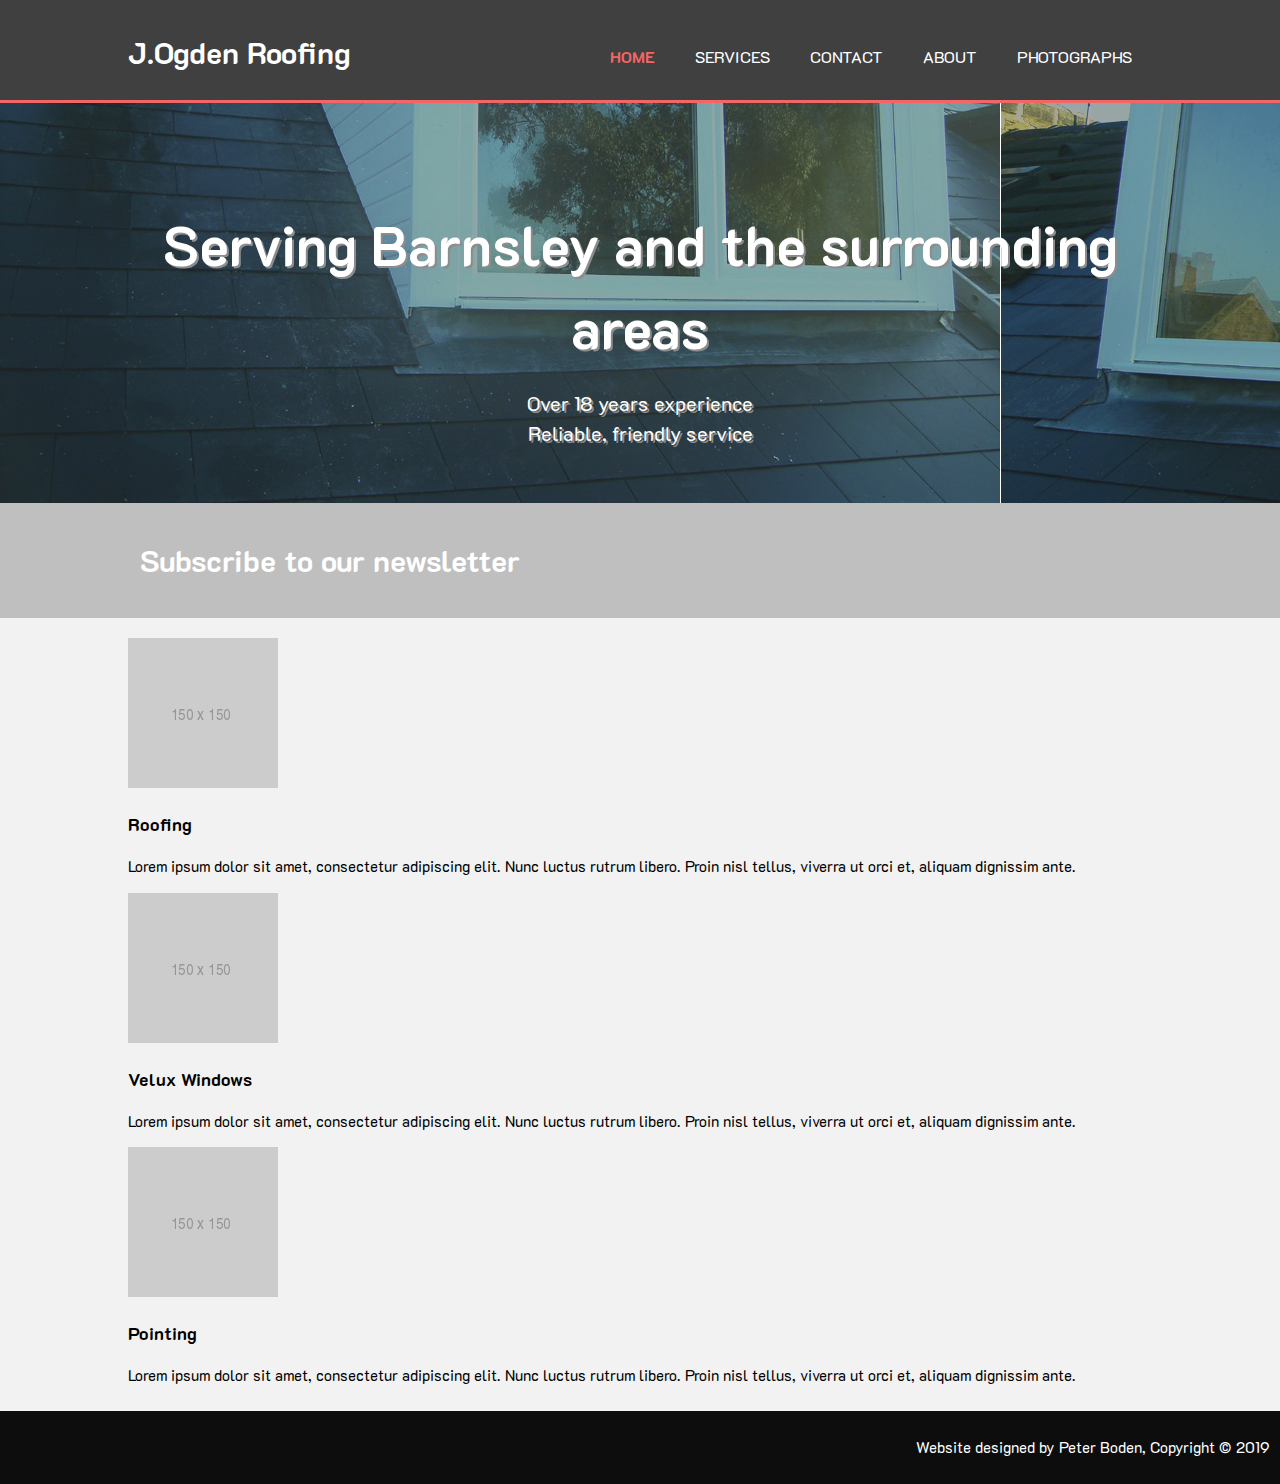
<file: index.html>
<!DOCTYPE html>
<html>

<head>
    <meta charset="UTF-8">
    <meta name="viewport" content="width=device-width">
    <meta name="description"
        content="J.Ogden Roofing, Serving Barnsley and the Surrounding Areas. We also provide Velux Windows, Fall Pipes, Pointing, Dry Verge systems almongst other services">
    <meta name="keywords" content="Roofing, Barnsley, Soffits, Pointing, Velux windows">
    <meta name="author" content="Peter Boden">
    <title>J.Ogden Roofing | Home</title>
    <link rel="stylesheet" href="./stylesheet/main.css">
    <link href="https://fonts.googleapis.com/css?family=K2D&display=swap" rel="stylesheet">
    <link rel="apple-touch-icon" sizes="57x57" href="./images/favicons/apple-icon-57x57.png">
    <link rel="apple-touch-icon" sizes="60x60" href="./images/favicons/apple-icon-60x60.png">
    <link rel="apple-touch-icon" sizes="72x72" href="./images/favicons/apple-icon-72x72.png">
    <link rel="apple-touch-icon" sizes="76x76" href="./images/favicons/apple-icon-76x76.png">
    <link rel="apple-touch-icon" sizes="114x114" href="./images/favicons/apple-icon-114x114.png">
    <link rel="apple-touch-icon" sizes="120x120" href="./images/favicons/apple-icon-120x120.png">
    <link rel="apple-touch-icon" sizes="144x144" href="./images/favicons/apple-icon-144x144.png">
    <link rel="apple-touch-icon" sizes="152x152" href="./images/favicons/apple-icon-152x152.png">
    <link rel="apple-touch-icon" sizes="180x180" href="./images/favicons/apple-icon-180x180.png">
    <link rel="icon" type="image/png" sizes="192x192" href="./images/favicons/android-icon-192x192.png">
    <link rel="icon" type="image/png" sizes="32x32" href="./images/favicons/favicon-32x32.png">
    <link rel="icon" type="image/png" sizes="96x96" href="./images/favicons/favicon-96x96.png">
    <link rel="icon" type="image/png" sizes="16x16" href="./images/favicons/favicon-16x16.png">
    <link rel="manifest" href="./images/favicons/manifest.json">
    <meta name="msapplication-TileColor" content="#ffffff">
    <meta name="msapplication-TileImage" content="./images/favicons/ms-icon-144x144.png">
    <meta name="theme-color" content="#ffffff">
</head>

<body>
    <header>
        <div class="container">
            <div id="branding">
                <h1>J.Ogden Roofing</h1>
            </div>
            <nav>
                <ul>
                    <li class="current"><a href="index.html">Home</a></li>
                    <li><a href="services.html">Services</a></li>
                    <li><a href="contact.html">Contact</a></li>
                    <li><a href="about.html">About</a></li>
                    <li><a href="photos.html">Photographs</a></li>
                </ul>

            </nav>
        </div>
    </header>
    <section id="showcase">
        <div class="container">
            <h1>Serving Barnsley and the surrounding areas</h1>
            <p>Over 18 years experience <br> Reliable, friendly service</p>
        </div>
    </section>

    <section id="newsletter">
        <div class="container">
            <h1> Subscribe to our newsletter</h1>
        </div>
    </section>

    <section id="boxes">
        <div class="container">
            <div id="box">
                <img src="./images/150.png" alt="placeholder">
                <h3>Roofing</h3>
                <p>Lorem ipsum dolor sit amet, consectetur adipiscing elit. Nunc luctus rutrum libero. Proin nisl
                    tellus, viverra ut orci et, aliquam dignissim ante.</p>
            </div>
            <div id="box">
                <img src="./images/150.png" alt="placeholder">
                <h3>Velux Windows</h3>
                <p>Lorem ipsum dolor sit amet, consectetur adipiscing elit. Nunc luctus rutrum libero. Proin nisl
                    tellus, viverra ut orci et, aliquam dignissim ante.</p>
            </div>
            <div id="box">
                <img src="./images/150.png" alt="placeholder">
                <h3>Pointing</h3>
                <p>Lorem ipsum dolor sit amet, consectetur adipiscing elit. Nunc luctus rutrum libero. Proin nisl
                    tellus, viverra ut orci et, aliquam dignissim ante.</p>
            </div>
        </div>
    </section>
    <footer>
        <p>Website designed by Peter Boden, Copyright &copy; 2019</p>
    </footer>
</body>

</html>
</file>
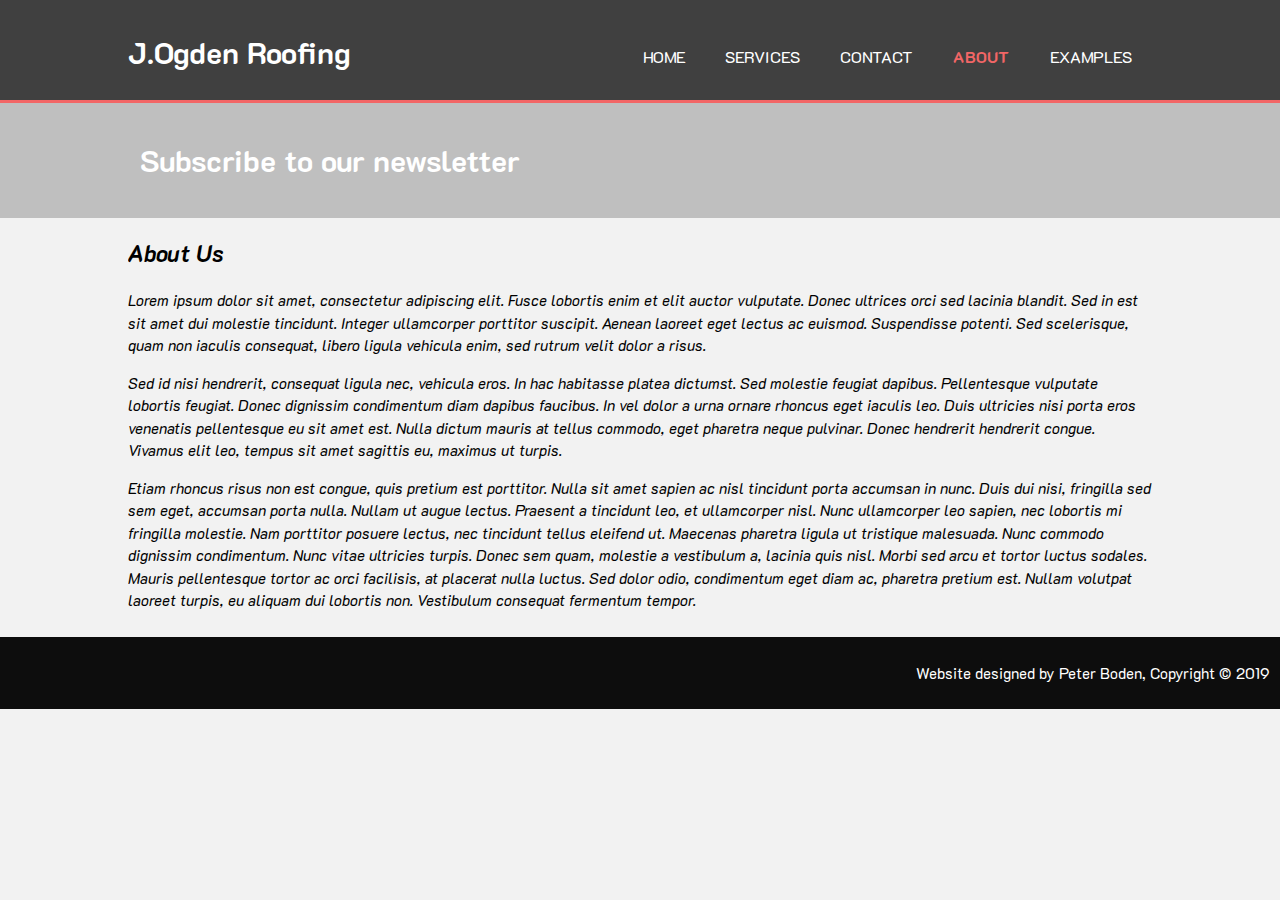
<file: about.html>
<!DOCTYPE html>
<html>

<head>
    <meta charset="UTF-8">
    <meta name="viewport" content="width=device-width">
    <meta name="description"
        content="J.Ogden Roofing, Serving Barnsley and the Surrounding Areas. We also provide Velux Windows, Fall Pipes, Pointing, Dry Verge systems almongst other services">
    <meta name="keywords" content="Roofing, Barnsley, Soffits, Pointing, Velux windows">
    <meta name="author" content="Peter Boden">
    <title>J.Ogden Roofing | About</title>
    <link rel="stylesheet" href="./stylesheet/main.css">
    <link href="https://fonts.googleapis.com/css?family=K2D&display=swap" rel="stylesheet">
    <link rel="apple-touch-icon" sizes="57x57" href="./images/favicons/apple-icon-57x57.png">
    <link rel="apple-touch-icon" sizes="60x60" href="./images/favicons/apple-icon-60x60.png">
    <link rel="apple-touch-icon" sizes="72x72" href="./images/favicons/apple-icon-72x72.png">
    <link rel="apple-touch-icon" sizes="76x76" href="./images/favicons/apple-icon-76x76.png">
    <link rel="apple-touch-icon" sizes="114x114" href="./images/favicons/apple-icon-114x114.png">
    <link rel="apple-touch-icon" sizes="120x120" href="./images/favicons/apple-icon-120x120.png">
    <link rel="apple-touch-icon" sizes="144x144" href="./images/favicons/apple-icon-144x144.png">
    <link rel="apple-touch-icon" sizes="152x152" href="./images/favicons/apple-icon-152x152.png">
    <link rel="apple-touch-icon" sizes="180x180" href="./images/favicons/apple-icon-180x180.png">
    <link rel="icon" type="image/png" sizes="192x192" href="./images/favicons/android-icon-192x192.png">
    <link rel="icon" type="image/png" sizes="32x32" href="./images/favicons/favicon-32x32.png">
    <link rel="icon" type="image/png" sizes="96x96" href="./images/favicons/favicon-96x96.png">
    <link rel="icon" type="image/png" sizes="16x16" href="./images/favicons/favicon-16x16.png">
    <link rel="manifest" href="./images/favicons/manifest.json">
    <meta name="msapplication-TileColor" content="#ffffff">
    <meta name="msapplication-TileImage" content="./images/favicons/ms-icon-144x144.png">
    <meta name="theme-color" content="#ffffff">
</head>

<body>
    <header>
        <div class="container">
            <div id="branding">
                <h1>J.Ogden Roofing</h1>
            </div>
            <nav>
                <ul>
                    <li><a href="index.html">Home</a></li>
                    <li><a href="services.html">Services</a></li>
                    <li><a href="contact.html">Contact</a></li>
                    <li class="current"><a href="about.html">About</a></li>
                    <li><a href="examples.html">Examples</a></li>
                </ul>

            </nav>
        </div>
    </header>

    <section id="newsletter">
        <div class="container">
            <h1> Subscribe to our newsletter</h1>
        </div>
    </section>

    <section id="main">
        <div class="container">
            <article id="about">
                <h2>About Us</h2>
                <p>
                    Lorem ipsum dolor sit amet, consectetur adipiscing elit. Fusce lobortis enim et elit auctor
                    vulputate.
                    Donec ultrices orci sed lacinia blandit. Sed in est sit amet dui molestie tincidunt.
                    Integer ullamcorper porttitor suscipit. Aenean laoreet eget lectus ac euismod. Suspendisse potenti.
                    Sed scelerisque, quam non iaculis consequat, libero ligula vehicula enim, sed rutrum velit dolor a
                    risus.
                </p>
                <p>
                    Sed id nisi hendrerit, consequat ligula nec, vehicula eros. In hac habitasse platea dictumst.
                    Sed molestie feugiat dapibus. Pellentesque vulputate lobortis feugiat. Donec dignissim condimentum
                    diam
                    dapibus faucibus.
                    In vel dolor a urna ornare rhoncus eget iaculis leo. Duis ultricies nisi porta eros venenatis
                    pellentesque eu sit amet est.
                    Nulla dictum mauris at tellus commodo, eget pharetra neque pulvinar. Donec hendrerit hendrerit
                    congue.
                    Vivamus elit leo, tempus sit amet sagittis eu,
                    maximus ut turpis.
                </p>
                <p>
                    Etiam rhoncus risus non est congue, quis pretium est porttitor. Nulla sit amet sapien ac nisl
                    tincidunt
                    porta accumsan in nunc.
                    Duis dui nisi, fringilla sed sem eget, accumsan porta nulla. Nullam ut augue lectus. Praesent a
                    tincidunt leo, et ullamcorper nisl.
                    Nunc ullamcorper leo sapien, nec lobortis mi fringilla molestie. Nam porttitor posuere lectus, nec
                    tincidunt tellus eleifend ut.
                    Maecenas pharetra ligula ut tristique malesuada. Nunc commodo dignissim condimentum. Nunc vitae
                    ultricies turpis. Donec sem quam, molestie a vestibulum a,
                    lacinia quis nisl. Morbi sed arcu et tortor luctus sodales. Mauris pellentesque tortor ac orci
                    facilisis, at placerat nulla luctus. Sed dolor odio,
                    condimentum eget diam ac, pharetra pretium est. Nullam volutpat laoreet turpis, eu aliquam dui
                    lobortis
                    non. Vestibulum consequat fermentum tempor.
                </p>
            </article>
        </div>
    </section>
    <footer>
        <p>Website designed by Peter Boden, Copyright &copy; 2019</p>
    </footer>
</body>

</html>
</file>
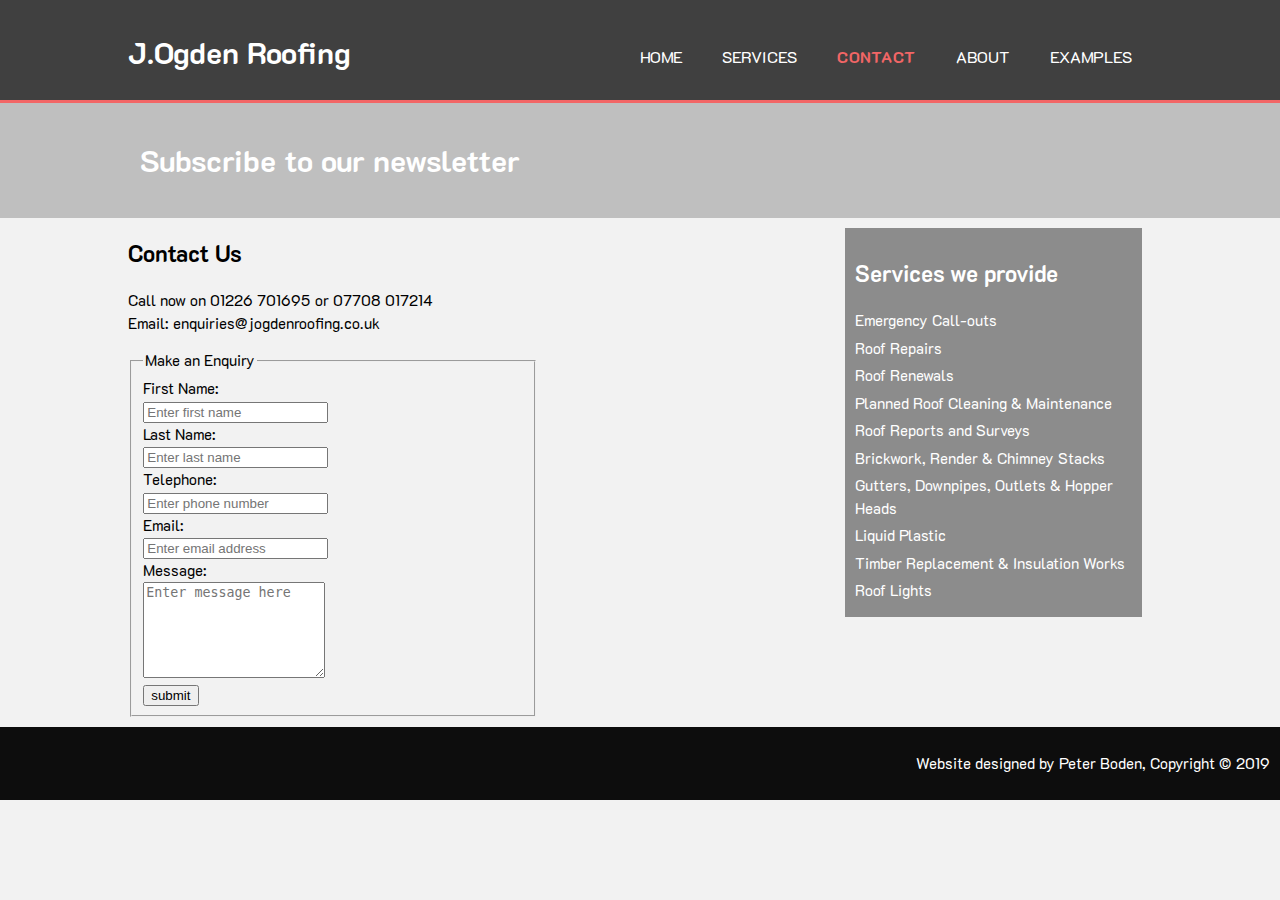
<file: contact.html>
<!DOCTYPE html>
<html>

<head>
    <meta charset="UTF-8">
    <meta name="viewport" content="width=device-width">
    <meta name="description"
        content="J.Ogden Roofing, Serving Barnsley and the Surrounding Areas. We also provide Velux Windows, Fall Pipes, Pointing, Dry Verge systems almongst other services">
    <meta name="keywords" content="Roofing, Barnsley, Soffits, Pointing, Velux windows">
    <meta name="author" content="Peter Boden">
    <title>J.Ogden Roofing | Contact</title>
    <link rel="stylesheet" href="./stylesheet/main.css">
    <link href="https://fonts.googleapis.com/css?family=K2D&display=swap" rel="stylesheet">
    <link rel="apple-touch-icon" sizes="57x57" href="./images/favicons/apple-icon-57x57.png">
    <link rel="apple-touch-icon" sizes="60x60" href="./images/favicons/apple-icon-60x60.png">
    <link rel="apple-touch-icon" sizes="72x72" href="./images/favicons/apple-icon-72x72.png">
    <link rel="apple-touch-icon" sizes="76x76" href="./images/favicons/apple-icon-76x76.png">
    <link rel="apple-touch-icon" sizes="114x114" href="./images/favicons/apple-icon-114x114.png">
    <link rel="apple-touch-icon" sizes="120x120" href="./images/favicons/apple-icon-120x120.png">
    <link rel="apple-touch-icon" sizes="144x144" href="./images/favicons/apple-icon-144x144.png">
    <link rel="apple-touch-icon" sizes="152x152" href="./images/favicons/apple-icon-152x152.png">
    <link rel="apple-touch-icon" sizes="180x180" href="./images/favicons/apple-icon-180x180.png">
    <link rel="icon" type="image/png" sizes="192x192" href="./images/favicons/android-icon-192x192.png">
    <link rel="icon" type="image/png" sizes="32x32" href="./images/favicons/favicon-32x32.png">
    <link rel="icon" type="image/png" sizes="96x96" href="./images/favicons/favicon-96x96.png">
    <link rel="icon" type="image/png" sizes="16x16" href="./images/favicons/favicon-16x16.png">
    <link rel="manifest" href="./images/favicons/manifest.json">
    <meta name="msapplication-TileColor" content="#ffffff">
    <meta name="msapplication-TileImage" content="./images/favicons/ms-icon-144x144.png">
    <meta name="theme-color" content="#ffffff">
</head>

<body>
    <header>
        <div class="container">
            <div id="branding">
                <h1>J.Ogden Roofing</h1>
            </div>
            <nav>
                <ul>
                    <li><a href="index.html">Home</a></li>
                    <li><a href="services.html">Services</a></li>
                    <li class="current"><a href="contact.html">Contact</a></li>
                    <li><a href="about.html">About</a></li>
                    <li><a href="examples.html">Examples</a></li>
                </ul>

            </nav>
        </div>
    </header>

    <section id="newsletter">
        <div class="container">
            <h1> Subscribe to our newsletter</h1>
        </div>
    </section>


    <section id="main">
        <div class="container">
            <article id="contact">
                <h2>Contact Us</h2>
                <p>
                    Call now on 01226 701695 or 07708 017214 <br>

                    Email: enquiries@jogdenroofing.co.uk
                </p>
            </article>
            <aside id="services">
                <div class="dark">
                    <h2> Services we provide</h2>
                    <ul>
                        <li>Emergency Call-outs</li>

                        <li>Roof Repairs</li>

                        <li> Roof Renewals </li>

                        <li>Planned Roof Cleaning & Maintenance</li>

                        <li>Roof Reports and Surveys </li>

                        <li> Brickwork, Render & Chimney Stacks </li>

                        <li> Gutters, Downpipes, Outlets & Hopper Heads </li>

                        <li> Liquid Plastic </li>

                        <li> Timber Replacement & Insulation Works </li>

                        <li>Roof Lights</li>
                    </ul>
                </div>
            </aside>
            <form id="contactUs" action="/action_page.php">
                <fieldset>
                    <legend>Make an Enquiry</legend>
                    First Name: <br>
                    <input type="text" required name="firstname" placeholder="Enter first name"><br>
                    Last Name: <br>
                    <input type="text" required name="surname" placeholder="Enter last name"><br>
                    Telephone: <br>
                    <input type="tel" name="phonenumber" placeholder="Enter phone number"><br>
                    Email: <br>
                    <input type="email" name="email" placeholder="Enter email address"><br>
                    Message: <br>
                    <textarea rows="6" required name="comment" placeholder="Enter message here" form="contactUs"></textarea><br>
                    <input type="submit" value="submit">
                </fieldset>
            </form>
        </div>
    </section>

    </aside>

    <footer>
        <p>Website designed by Peter Boden, Copyright &copy; 2019</p>
    </footer>
</body>

</html>
</file>
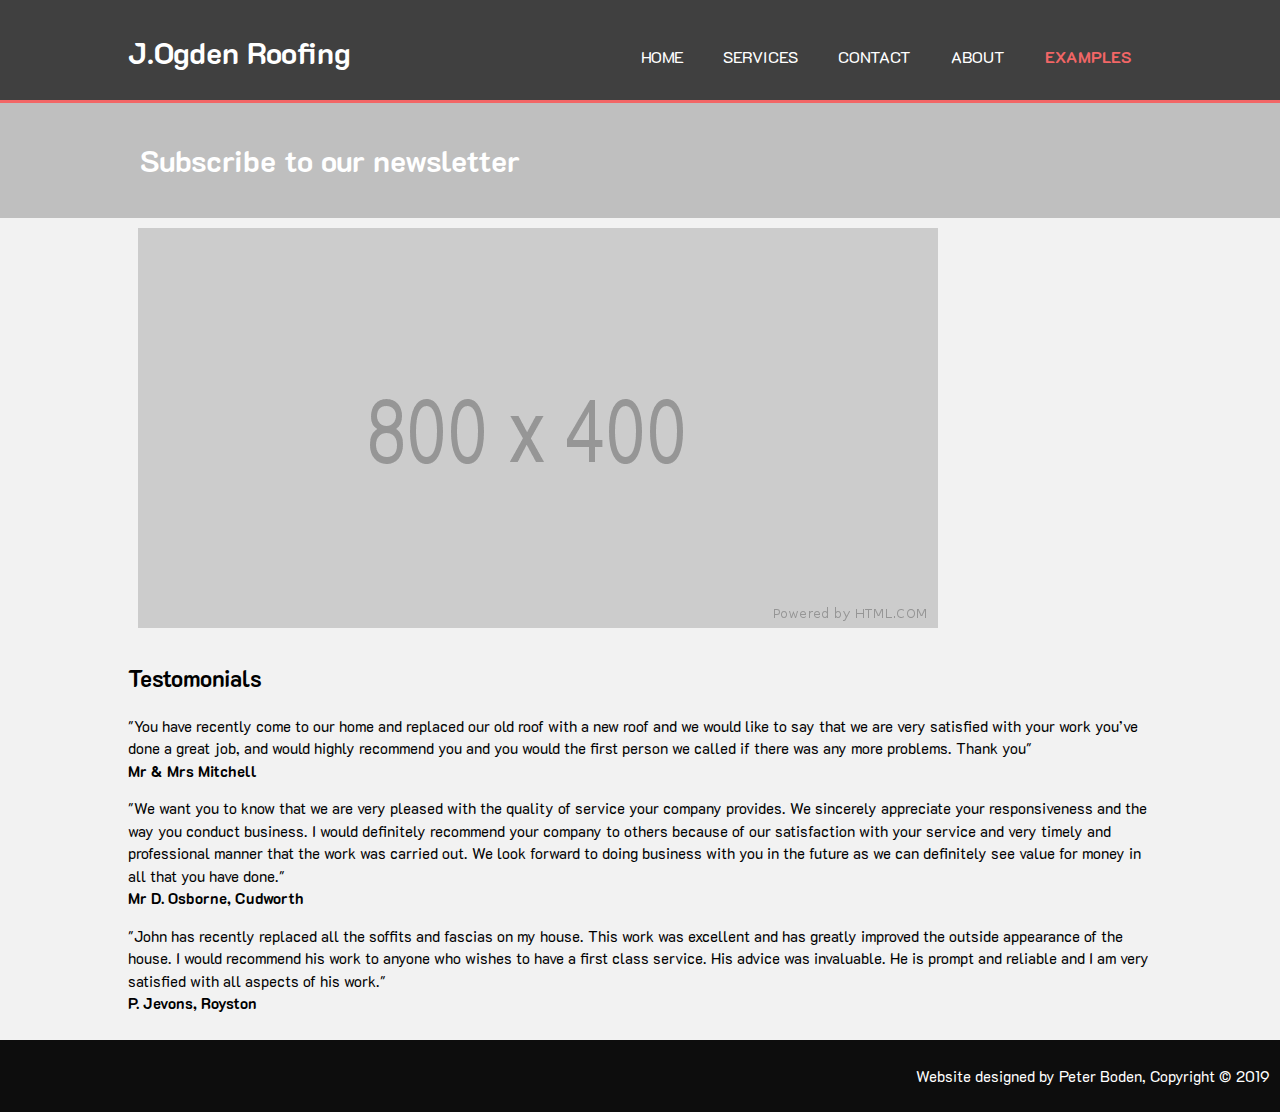
<file: examples.html>
<!DOCTYPE html>
<html>

<head>
    <meta charset="UTF-8">
    <meta name="viewport" content="width=device-width">
    <meta name="description"
        content="J.Ogden Roofing, Serving Barnsley and the Surrounding Areas. We also provide Velux Windows, Fall Pipes, Pointing, Dry Verge systems almongst other services">
    <meta name="keywords" content="Roofing, Barnsley, Soffits, Pointing, Velux windows">
    <meta name="author" content="Peter Boden">
    <title>J.Ogden Roofing | Photographs</title>
    <link rel="stylesheet" href="./stylesheet/main.css">
    <link href="https://fonts.googleapis.com/css?family=K2D&display=swap" rel="stylesheet">
    <link rel="apple-touch-icon" sizes="57x57" href="./images/favicons/apple-icon-57x57.png">
    <link rel="apple-touch-icon" sizes="60x60" href="./images/favicons/apple-icon-60x60.png">
    <link rel="apple-touch-icon" sizes="72x72" href="./images/favicons/apple-icon-72x72.png">
    <link rel="apple-touch-icon" sizes="76x76" href="./images/favicons/apple-icon-76x76.png">
    <link rel="apple-touch-icon" sizes="114x114" href="./images/favicons/apple-icon-114x114.png">
    <link rel="apple-touch-icon" sizes="120x120" href="./images/favicons/apple-icon-120x120.png">
    <link rel="apple-touch-icon" sizes="144x144" href="./images/favicons/apple-icon-144x144.png">
    <link rel="apple-touch-icon" sizes="152x152" href="./images/favicons/apple-icon-152x152.png">
    <link rel="apple-touch-icon" sizes="180x180" href="./images/favicons/apple-icon-180x180.png">
    <link rel="icon" type="image/png" sizes="192x192" href="./images/favicons/android-icon-192x192.png">
    <link rel="icon" type="image/png" sizes="32x32" href="./images/favicons/favicon-32x32.png">
    <link rel="icon" type="image/png" sizes="96x96" href="./images/favicons/favicon-96x96.png">
    <link rel="icon" type="image/png" sizes="16x16" href="./images/favicons/favicon-16x16.png">
    <link rel="manifest" href="./images/favicons/manifest.json">
    <meta name="msapplication-TileColor" content="#ffffff">
    <meta name="msapplication-TileImage" content="./images/favicons/ms-icon-144x144.png">
    <meta name="theme-color" content="#ffffff">
</head>

<body>
    <header>
        <div class="container">
            <div id="branding">
                <h1>J.Ogden Roofing</h1>
            </div>
            <nav>
                <ul>
                    <li><a href="index.html">Home</a></li>
                    <li><a href="services.html">Services</a></li>
                    <li><a href="contact.html">Contact</a></li>
                    <li><a href="about.html">About</a></li>
                    <li class="current"><a href="examples.html">Examples</a></li>
                </ul>

            </nav>
        </div>
    </header>

    <section id="newsletter">
        <div class="container">
            <h1> Subscribe to our newsletter</h1>
        </div>
    </section>

    <section id="main">
        <div class="container">
            <img src="./images/800x400.png" style= "padding:10px" alt="placeholder">
        </div>
    </section>
    <section id="Testomonials">
        <div class="container">
        <h2>Testomonials</h2>
        <p>"You have recently come to our home and replaced our old roof with a new roof and we would like to say that
            we are very satisfied with your work you’ve done a great job, and would highly recommend you and you would
            the first person we called if there was any more problems. Thank you"<br> <strong>Mr & Mrs Mitchell</strong></p>
        <p>"We want you to know that we are very pleased with the quality of service your company provides. We sincerely
            appreciate your responsiveness and the way you conduct business. I would definitely recommend your company
            to others because of our satisfaction with your service and very timely and professional manner that the
            work was carried out. We look forward to doing business with you in the future as we can definitely see
            value for money in all that you have done."<br> <strong>Mr D. Osborne, Cudworth</strong></p>
        <p>"John has recently replaced all the soffits and fascias on my house. This work was excellent and has greatly
            improved the outside appearance of the house. I would recommend his work to anyone who wishes to have a
            first class service. His advice was invaluable. He is prompt and reliable and I am very satisfied with all
            aspects of his work."<br> <strong>P. Jevons, Royston</strong></p>
        </div>
    </section>
    <footer>
        <p>Website designed by Peter Boden, Copyright &copy; 2019</p>
    </footer>
</body>

</html>
</file>
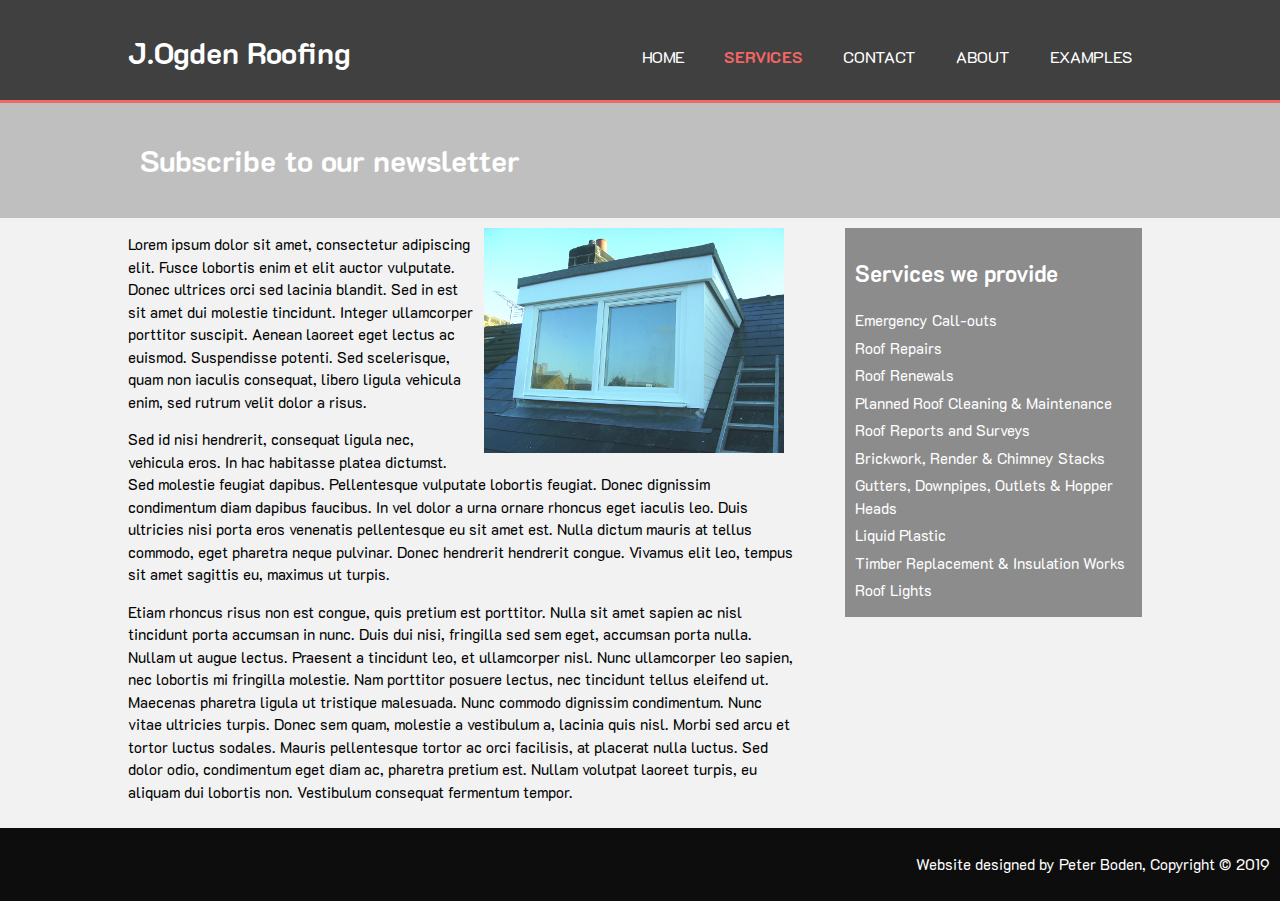
<file: services.html>
<!DOCTYPE html>
<html>

<head>
    <meta charset="UTF-8">
    <meta name="viewport" content="width=device-width">
    <meta name="description"
        content="J.Ogden Roofing, Serving Barnsley and the Surrounding Areas. We also provide Velux Windows, Fall Pipes, Pointing, Dry Verge systems almongst other services">
    <meta name="keywords" content="Roofing, Barnsley, Soffits, Pointing, Velux windows">
    <meta name="author" content="Peter Boden">
    <title>J.Ogden Roofing | Services</title>
    <link rel="stylesheet" href="./stylesheet/main.css">
    <link href="https://fonts.googleapis.com/css?family=K2D&display=swap" rel="stylesheet">
    <link rel="apple-touch-icon" sizes="57x57" href="./images/favicons/apple-icon-57x57.png">
    <link rel="apple-touch-icon" sizes="60x60" href="./images/favicons/apple-icon-60x60.png">
    <link rel="apple-touch-icon" sizes="72x72" href="./images/favicons/apple-icon-72x72.png">
    <link rel="apple-touch-icon" sizes="76x76" href="./images/favicons/apple-icon-76x76.png">
    <link rel="apple-touch-icon" sizes="114x114" href="./images/favicons/apple-icon-114x114.png">
    <link rel="apple-touch-icon" sizes="120x120" href="./images/favicons/apple-icon-120x120.png">
    <link rel="apple-touch-icon" sizes="144x144" href="./images/favicons/apple-icon-144x144.png">
    <link rel="apple-touch-icon" sizes="152x152" href="./images/favicons/apple-icon-152x152.png">
    <link rel="apple-touch-icon" sizes="180x180" href="./images/favicons/apple-icon-180x180.png">
    <link rel="icon" type="image/png" sizes="192x192" href="./images/favicons/android-icon-192x192.png">
    <link rel="icon" type="image/png" sizes="32x32" href="./images/favicons/favicon-32x32.png">
    <link rel="icon" type="image/png" sizes="96x96" href="./images/favicons/favicon-96x96.png">
    <link rel="icon" type="image/png" sizes="16x16" href="./images/favicons/favicon-16x16.png">
    <link rel="manifest" href="./images/favicons/manifest.json">
    <meta name="msapplication-TileColor" content="#ffffff">
    <meta name="msapplication-TileImage" content="./images/favicons/ms-icon-144x144.png">
    <meta name="theme-color" content="#ffffff">
</head>

<body>
    <header>
        <div class="container">
            <div id="branding">
                <h1>J.Ogden Roofing</h1>
            </div>
            <nav>
                <ul>
                    <li><a href="index.html">Home</a></li>
                    <li class="current"><a href="services.html">Services</a></li>
                    <li><a href="contact.html">Contact</a></li>
                    <li><a href="about.html">About</a></li>
                    <li><a href="examples.html">Examples</a></li>
                </ul>

            </nav>
        </div>
    </header>

    <section id="newsletter">
        <div class="container">
            <h1> Subscribe to our newsletter</h1>
        </div>
    </section>

    <section id="main">
        <div class="container">
            <article id="main">
                <img src="./images/roofingPhotos/roofafter1Small.jpg" style="float:right; padding:10px" alt="Completed Roofing Work">
                <p>
                    Lorem ipsum dolor sit amet, consectetur adipiscing elit. Fusce lobortis enim et elit auctor
                    vulputate.
                    Donec ultrices orci sed lacinia blandit. Sed in est sit amet dui molestie tincidunt.
                    Integer ullamcorper porttitor suscipit. Aenean laoreet eget lectus ac euismod. Suspendisse potenti.
                    Sed scelerisque, quam non iaculis consequat, libero ligula vehicula enim, sed rutrum velit dolor a
                    risus.
                </p>
                <p>
                    Sed id nisi hendrerit, consequat ligula nec, vehicula eros. In hac habitasse platea dictumst.
                    Sed molestie feugiat dapibus. Pellentesque vulputate lobortis feugiat. Donec dignissim condimentum
                    diam
                    dapibus faucibus.
                    In vel dolor a urna ornare rhoncus eget iaculis leo. Duis ultricies nisi porta eros venenatis
                    pellentesque eu sit amet est.
                    Nulla dictum mauris at tellus commodo, eget pharetra neque pulvinar. Donec hendrerit hendrerit
                    congue.
                    Vivamus elit leo, tempus sit amet sagittis eu,
                    maximus ut turpis.
                </p>
                <p>
                    Etiam rhoncus risus non est congue, quis pretium est porttitor. Nulla sit amet sapien ac nisl
                    tincidunt
                    porta accumsan in nunc.
                    Duis dui nisi, fringilla sed sem eget, accumsan porta nulla. Nullam ut augue lectus. Praesent a
                    tincidunt leo, et ullamcorper nisl.
                    Nunc ullamcorper leo sapien, nec lobortis mi fringilla molestie. Nam porttitor posuere lectus, nec
                    tincidunt tellus eleifend ut.
                    Maecenas pharetra ligula ut tristique malesuada. Nunc commodo dignissim condimentum. Nunc vitae
                    ultricies turpis. Donec sem quam, molestie a vestibulum a,
                    lacinia quis nisl. Morbi sed arcu et tortor luctus sodales. Mauris pellentesque tortor ac orci
                    facilisis, at placerat nulla luctus. Sed dolor odio,
                    condimentum eget diam ac, pharetra pretium est. Nullam volutpat laoreet turpis, eu aliquam dui
                    lobortis
                    non. Vestibulum consequat fermentum tempor.
                </p>
            </article>
            <aside id="services">
                    <div class="dark">
                    <h2> Services we provide</h2>
                    <ul>
                        <li>Emergency Call-outs</li>
    
                        <li>Roof Repairs</li>
    
                        <li> Roof Renewals </li>
    
                        <li>Planned Roof Cleaning & Maintenance</li>
    
                        <li>Roof Reports and Surveys </li>
    
                        <li> Brickwork, Render & Chimney Stacks </li>
    
                        <li> Gutters, Downpipes, Outlets & Hopper Heads </li>
    
                        <li> Liquid Plastic </li>
    
                        <li> Timber Replacement & Insulation Works </li>
    
                        <li>Roof Lights</li>
                    </ul>
                </div>
                </aside>
        </div>
    </section>
    <footer>
        <p>Website designed by Peter Boden, Copyright &copy; 2019</p>
    </footer>
</body>

</html>
</file>
<file: stylesheet/main.css>
body{
	font-family: 'K2D', sans-serif;
	font-size: 15px;
	line-height: 1.5;
	padding:0;
	margin:0;
	background-color: #F2F2F2;
}
.container{
	width:80%;
	margin:auto;
	overflow:hidden;

}
ul{
	margin:0;
	padding:0;
}

header{
	background: #404040;
	color: #ffffff;
	padding-top:30px;
	min-height:70px;
	border-bottom:#F26666 3px solid;

}
header a{
	color:#ffffff;
	text-decoration:none;
	
	text-transform:uppercase;
	font-size: 16px;
}
header a:hover{
	color:#ff0000;
}
header li{
	display:flex;
	float:left;
	/* top,right,bottom,left **/
	padding: 0 20px 0 20px;
}
header #branding{
	float:left;
}
header #branding h1{
	margin:0;
}
header nav{
	float:right;
	margin-top: 15px;
}
header .current a{
	color:#F26666;
	font-weight:bold;
}

/* showcase **/
#showcase{
	min-height: 400px;
	background:url('../images/roofingPhotos/roofshowcasedarker.jpg') no-repeat 0 -300px;
	text-align:center;
	color:#ffffff;
}
#showcase h1{
	margin-top:100px;
	font-size: 55px;
	margin-bottom:10px;
	text-shadow: 2px 2px #8C8C8C;
}
#showcase p{
	font-size:20px;
	text-shadow: 2px 2px #8C8C8C;
}
#newsletter{
	padding:15px;
	color:#ffffff;
	background:#BFBFBF;
}
#newsletter h1{
	float:left
}
#boxes{
	margin-top:20px;
}
#boxes .box{
	float:left;
	text-align: center;
	width:30%;
	padding:10px;
}
article#main{
	width:65%;
	float: left;
}
article#about{
	font-style: italic;

}
aside#services{
	width:30%;
	float:right;
}
article#contact{
	float:left;
	width:40%;
}
aside#contactPicture{
	width:30%;
	float:right;
}
form#contactUs{
	width:40%;
	float:left;
}
.dark{
	background:#8C8C8C;
	color:#ffffff;
	padding:10px;
	margin-right:10px;
	margin-top:10px;
}
.dark li{
	padding-bottom:5px;
}
ul {
	list-style-type: none;
	}
footer{
	padding:10px;
	margin-top:10px;
	color: #ffffff;
	background-color:#0D0D0D;
	text-align:right;

}
</file>
